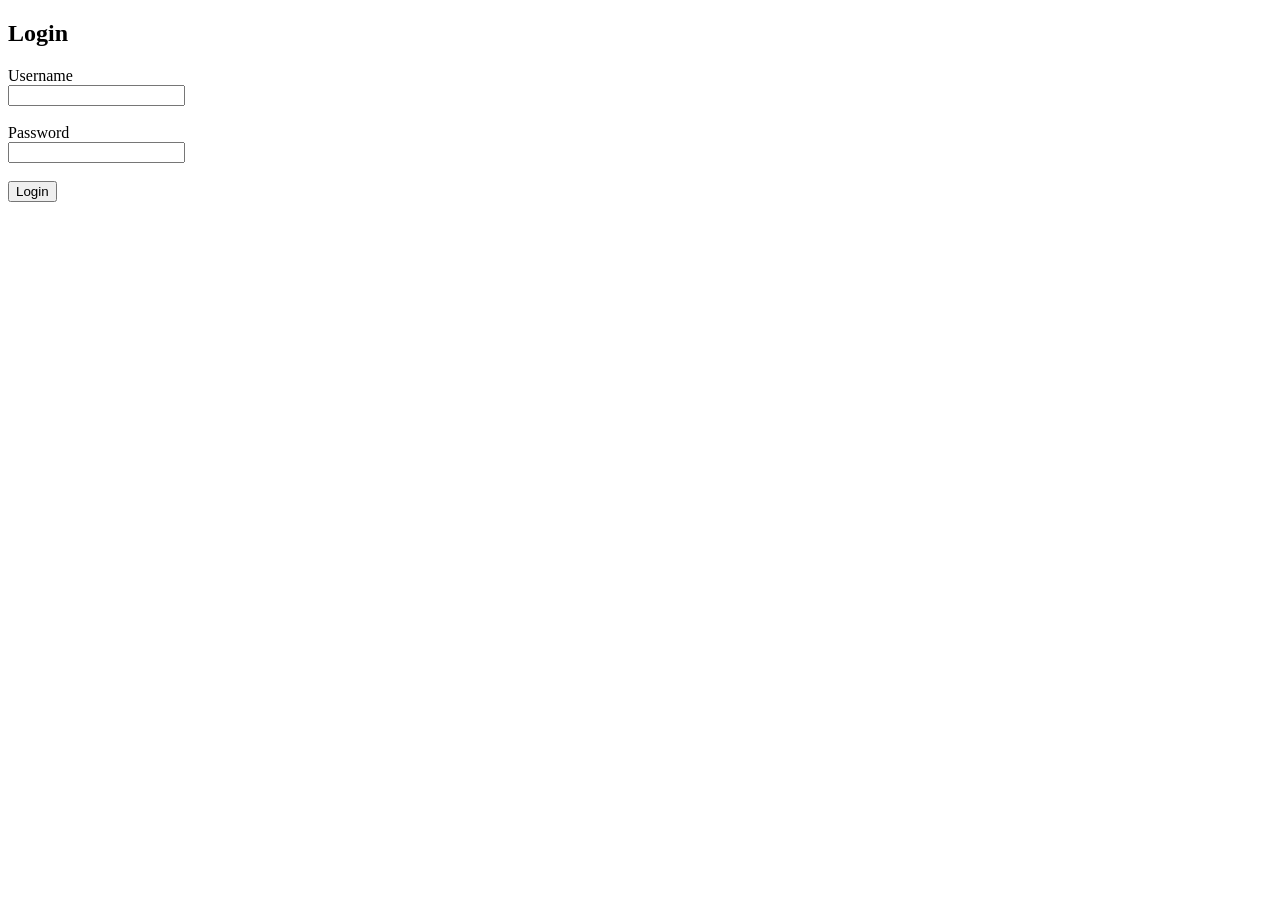
<file: templates/templates login.html>
<!DOCTYPE html>
<html>
<head>
    <title>Login</title>
</head>
<body>

<h2>Login</h2>

<form method="POST">
    <label>Username</label><br>
    <input type="text" name="username" required><br><br>

    <label>Password</label><br>
    <input type="password" name="password" required><br><br>

    <button type="submit">Login</button>
</form>

</body>
</html>
</file>
